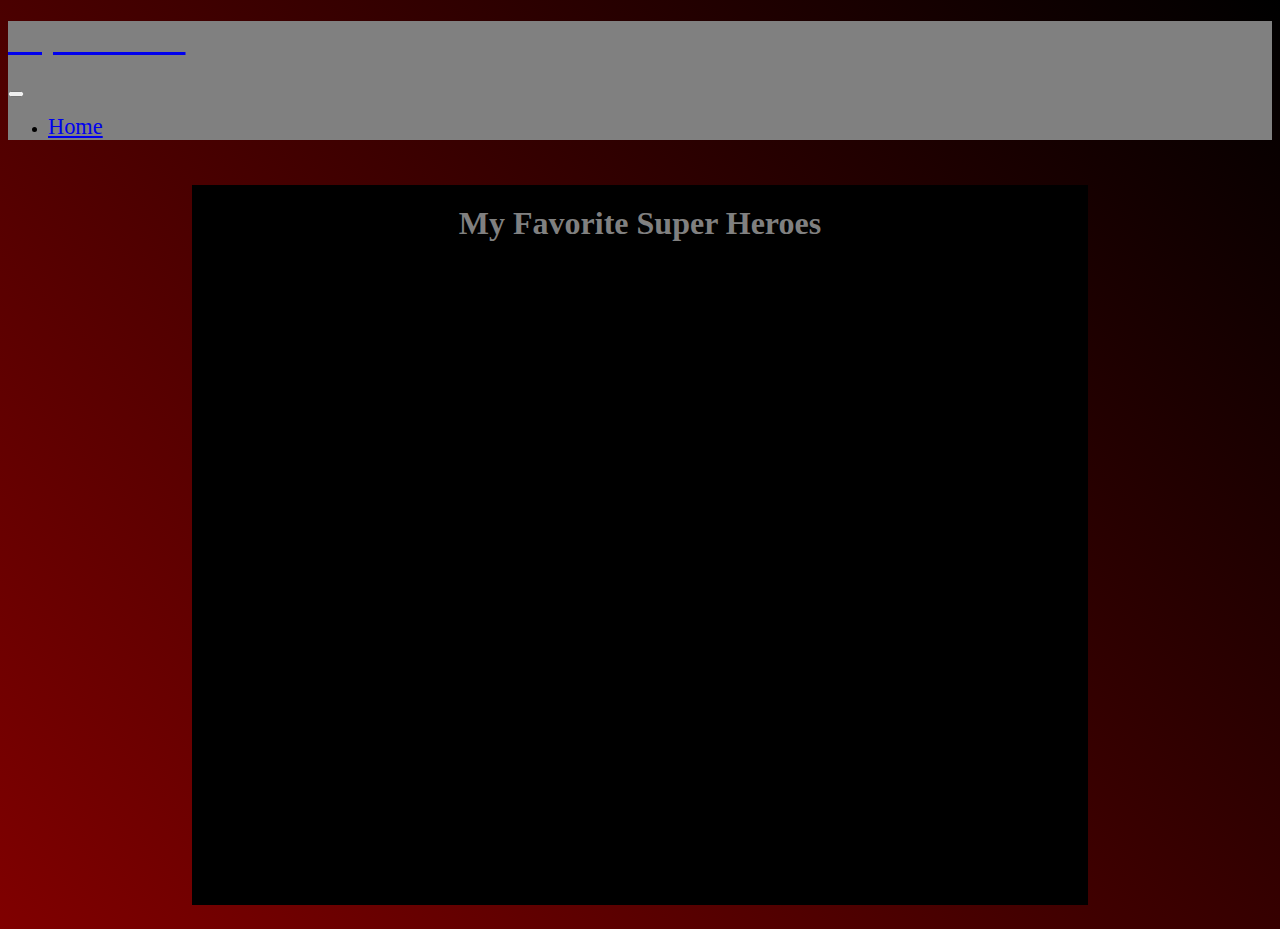
<file: Favourite.html>
<!DOCTYPE html>
<html lang="en">
<head>
    <meta charset="UTF-8">
    <meta http-equiv="X-UA-Compatible" content="IE=edge">
    <meta name="viewport" content="width=device-width, initial-scale=1.0">
    <title>Document</title>
    <link rel="stylesheet" href="https://cdnjs.cloudflare.com/ajax/libs/font-awesome/6.2.1/css/all.min.css">
    <link href="https://cdn.jsdelivr.net/npm/bootstrap@5.2.3/dist/css/bootstrap.min.css" rel="stylesheet" integrity="sha384-rbsA2VBKQhggwzxH7pPCaAqO46MgnOM80zW1RWuH61DGLwZJEdK2Kadq2F9CUG65" crossorigin="anonymous">
    <link rel="stylesheet" href="assets/css/fav.css">
</head>
<body>


    <nav class="navbar navbar-expand-lg  bg-dark">
        <div class="container-fluid">
          <a class="navbar-brand" href="#"><h1>Super heroes</h1></a>
          <button class="navbar-toggler" type="button" data-bs-toggle="collapse" data-bs-target="#navbarNav" aria-controls="navbarNav" aria-expanded="false" aria-label="Toggle navigation">
            <span class="navbar-toggler-icon"></span>
          </button>
          <div class="collapse navbar-collapse" id="navbarNav">
            <ul class=" navbar-nav">
              <li class="nav-item">
                <a class=" text-white nav-link active" aria-current="page" href="index.html">Home</a>
              </li>
            </ul>
          </div>
        </div>
      </nav>
   
    <div id="fav-container">
        <h1 style="text-align: center; padding-top: 20px;">My Favorite Super Heroes</h1>
        <div id="table-container" >
          <table id="fav-list" style="width: 80%;"></table>
        </div>
        
    </div>

    
    <script src="https://cdnjs.cloudflare.com/ajax/libs/jquery/3.6.3/jquery.min.js"></script>
    <script src="https://cdn.jsdelivr.net/npm/bootstrap@5.2.3/dist/js/bootstrap.bundle.min.js" integrity="sha384-kenU1KFdBIe4zVF0s0G1M5b4hcpxyD9F7jL+jjXkk+Q2h455rYXK/7HAuoJl+0I4" crossorigin="anonymous"></script>
   
    <script src="assets/js/fav_list.js"></script>
</body>
</html>
</file>
<file: assets/css/fav.css>
body {
    overscroll-behavior: none;  
    height: 100vh;
    background: linear-gradient(45deg,maroon,black); 
 }
 h1{
     color: gray;
 }
 /* nav and most from bootstrap */
 nav{
     background-color: gray;
 }
 .nav-link{
    font-size: 1.4rem;
    
 }
 /* container design and content */

 #fav-container{
     background-color: black;
     background-repeat: no-repeat;
     margin-top: 45px;
     height: 80vh; 
     width: 70vw; 
     margin-inline: auto;
 }
 /* table row and column style */
 #table-container{
    overflow: auto; 
    height: 84%;
 }
 #table-container::-webkit-scrollbar{
    width: 0.8em;
    
 }
 #table-container::-webkit-scrollbar-track {
    -webkit-box-shadow: inset 0 0 6px rgba(0,0,0,0.3);
}
 
#table-container::-webkit-scrollbar-thumb {
  background-color: gray;
  outline: 1px solid slategrey;
  
}

 tr{
     border-bottom: 10px solid black;
 }
 th{
     box-sizing: border-box;
     font-size: 1.8rem;
     padding-left: 14px;
     background-color: maroon;
     color: white;
     height: 60px;
    
 }
 th > i{
     cursor: pointer;
 }
 th > i:hover::before{
     color: yellow;
 }
 th.trash{
     text-align: center;
 }
 table{
     margin-top: 20px;
     margin-inline: auto;
     border-collapse: collapse;
     overflow-y: scroll;
 }
</file>
